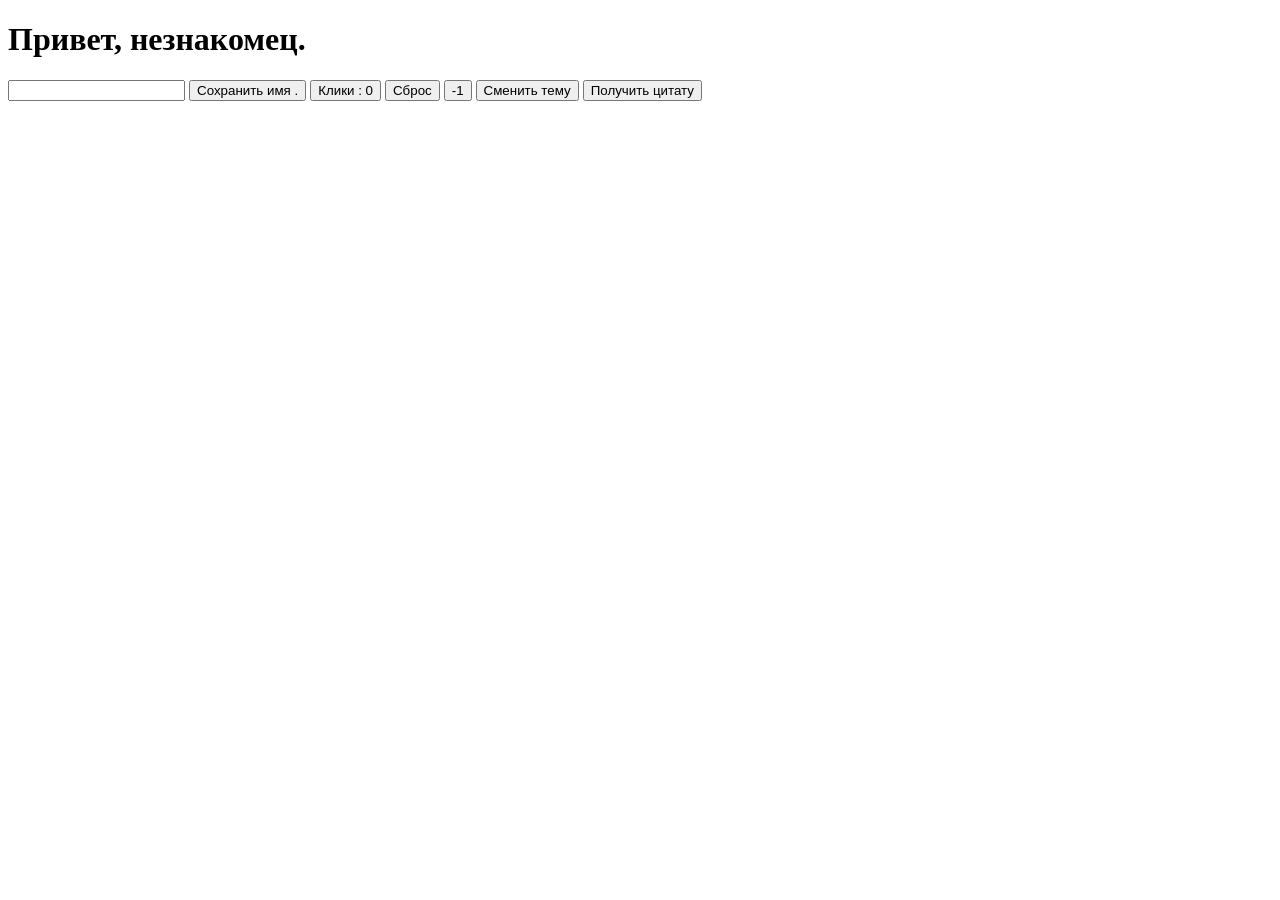
<file: clicker/index.html>
<!doctype html>
<html lang="en">
  <head>
    <link rel="stylesheet" href="style.css" />
    <meta charset="UTF-8" />
    <meta name="viewport" content="width=device-width, initial-scale=1.0" />
    <title>Document</title>
  </head>
  <body>
    <h1 id="greeting">Привет, незнакомец.</h1>
    <input id="name-input" />
    <button id="name-btn">Сохранить имя .</button>
    <button id="counter-btn">Нажми меня</button>
    <button id="reset-btn">Сброс</button>
    <button id="minus-btn">-1</button>
    <button id="theme-btn">Сменить тему</button>
    <button id="fetch-btn">Получить цитату</button>
    <div id="history-box"></div>
    <script type="module" src="script.js"></script>
  </body>
</html>
</file>
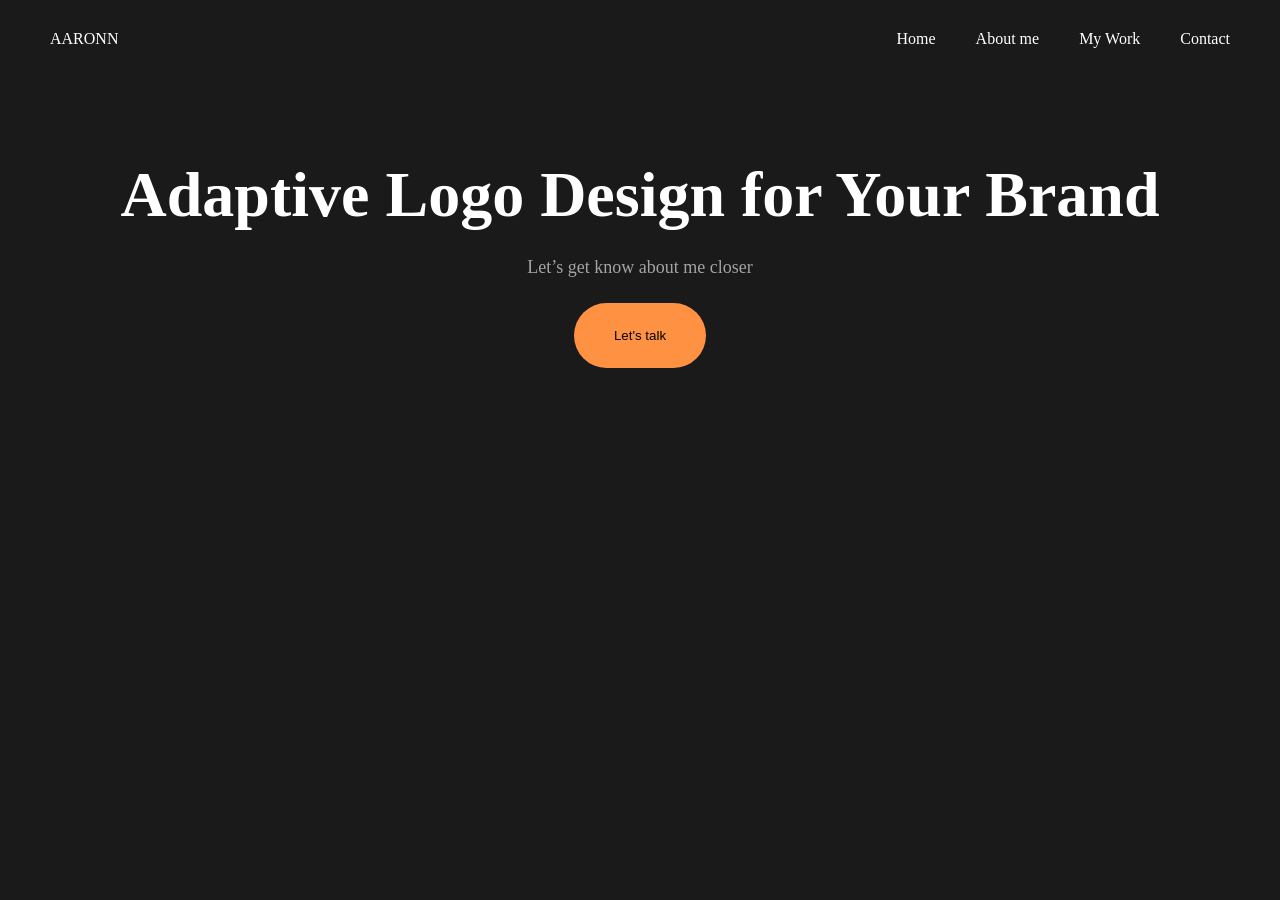
<file: lab-1-layout/index.html>
<!doctype html>
<html lang="en">
  <head>
    <meta charset="UTF-8" />
    <meta name="viewport" content="width=device-width, initial-scale=1.0" />
    <title>Document</title>
    <link rel="stylesheet" href="style.css" />
  </head>
  <body>
    <header class="header">
      <span class="header__logo"> AARONN</span>
      <nav class="header__nav">
        <ul class="header__list">
          <li class="header__item">Home</li>
          <li class="header__item">About me</li>
          <li class="header__item">My Work</li>
          <li class="header__item">Contact</li>
        </ul>
      </nav>
    </header>
    <main>
      <section class="hero">
        <h1 class="hero__title">Adaptive Logo Design for Your Brand</h1>
        <p class="hero__subtitle">Let’s get know about me closer</p>
        <button class="hero__button">Let's talk</button>
        <img class="hero__img" />
      </section>
    </main>
    <footer></footer>
  </body>
</html>
</file>
<file: clicker/style.css>
.dark-mode {
  background-color: black;
  color: white;
}
.error {
  border: 2px solid red;
}
</file>
<file: lab-1-layout/style.css>
* {
  margin: 0;
  padding: 0;
  box-sizing: border-box;
}
body {
  background-color: #1a1a1a;
  color: #ffffff;
}
.header {
  display: flex;
  justify-content: space-between;
  align-items: center;
  padding: 30px 50px;
}
.header__list {
  display: flex;
  list-style-type: none;
  gap: 40px;
}
.hero {
  display: flex;
}
.hero {
  display: flex;
  flex-direction: column;
  align-items: center;
  margin-top: 80px;
  gap: 25px;
}
.hero__title {
  font-size: 64px;
  font-weight: 700;
}
.hero__subtitle {
  font-size: 18px;
  color: #a3a3a3;
}
.hero__button {
  border: none;
  background-color: #ff9142;
  border-radius: 32.5px;
  padding: 25px 40px;
  cursor: pointer;
}
/*тест работы */
</file>
